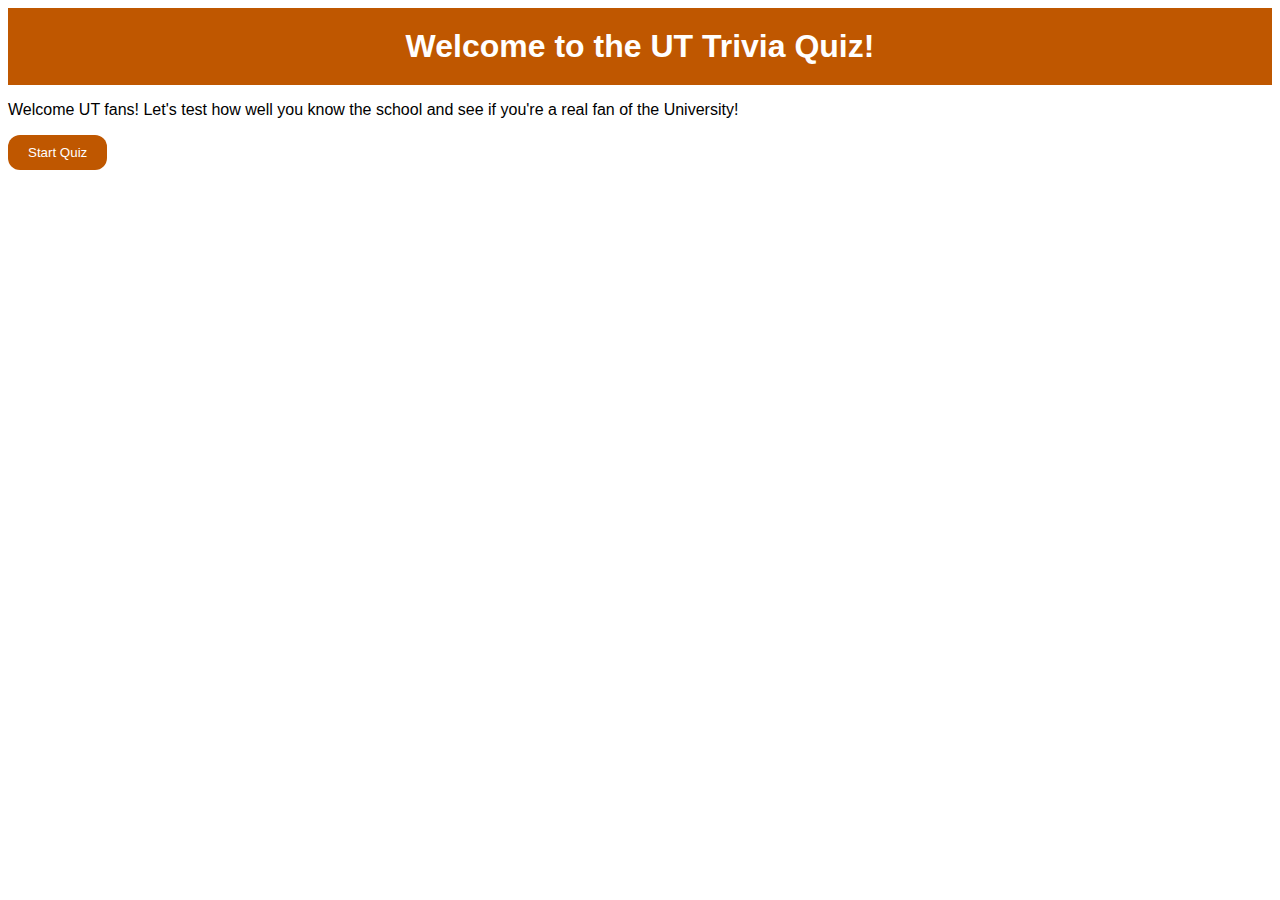
<file: index.html>
<!DOCTYPE html>
<html>

  <head>
	  <!-- Title of document -->
    <title>University of Texas Fan Knowledge Quiz</title>
	  <!--Style used with header (keeps same theme throughout quiz) -->
	  <style>
        body {
            font-family: Arial, sans-serif;
        }

        header {
		
            background-color: #bf5700; /* UT Orange for the background of the header*/
            color: white;
            padding: 20px;
            text-align: center; /* puts header in middle of page*/
	}

        h1 {
            margin: 0; 
        }

        button { /* codding for button */
            background-color: #bf5700; /* UT's orange */
            color: white; 
            border: none;
            padding: 10px 20px;
            border-radius: 12px;
            cursor: pointer;
            transition: background-color 0.5s;
        }

        button:hover {
            background-color: #f77f00; /* changes the color of the button when you put your mouse on the button */
        }
    </style>
  </head>
<body>
	
<header>
	<h1> Welcome to the UT Trivia Quiz! </h1>
</header>

<!--Quiz Instructions -->
<section id="instructions">
	<form action="question1.html"> <!-- directs website to next page after button is pressed -->
		<p>Welcome UT fans! Let's test how well you know the school and see if you're a real fan of the University!</p>
		<button type="submit">Start Quiz</button> 
	</form>
</section>
</html>
</file>
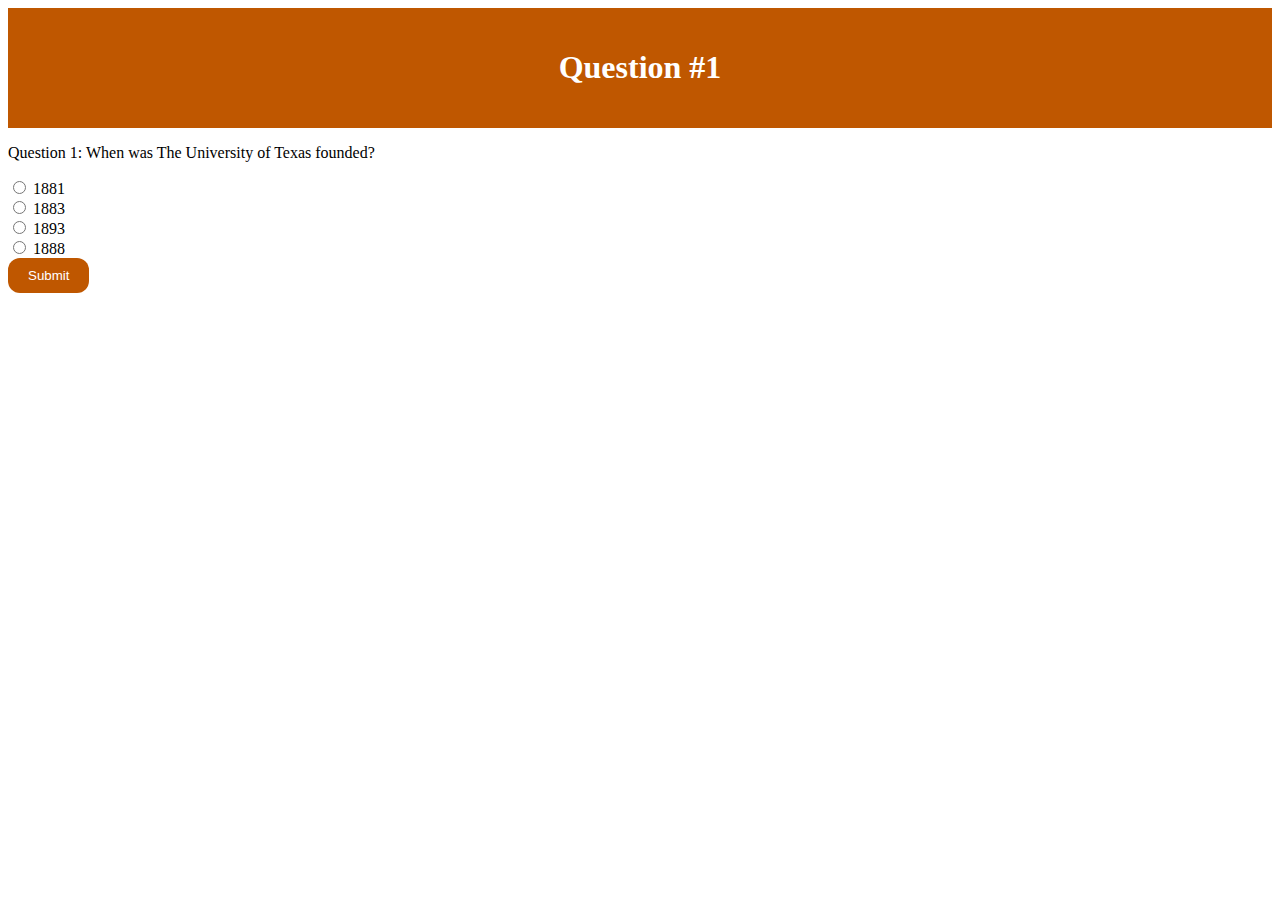
<file: question1.html>
<!DOCTYPE html>
<html>

  <head>
    <title>University of Texas Fan Knowledge Quiz</title>
	  <!-- JavaScript function to save the user's answer -->
	  <script>
		  function saveAnswer() 
		  {
			  // Collects value of the selected button for question 1
			  var selectedOption = document.querySelector('input[name="question1"]:checked').value;
			  // Stores the value collected in local storage to later calculate results
			  localStorage.setItem('question1', selectedOption);
			  // redirects website to next page (I do this in another place)
			  window.location.href = 'question2.html';
		  }
	  </script>
	  <!-- Styling for question pages, remains the same for every question going forward -->
	  <style>
header {
  background-color: #bf5700; 
  color: white;
  padding: 20px;
  text-align: center;
}


button {
  background-color: #bf5700; 
  color: white;
  border: none;
  padding: 10px 20px;
  border-radius: 12px;
  cursor: pointer;
  transition: background-color 0.5s;
}

button:hover { 
  background-color: #f77f00;
}
</style>
	  
  </head>
<body>
	
<header>
	<!-- Header with question number -->
	<h1> Question #1 </h1>
</header>

<!--Quiz Instructions -->
<section id="question1">
	<form action="question2.html">
	<!--Quiz Question 1 (form action redirects website to next question) -->
	<div class="question">
		<p>Question 1: When was The University of Texas founded?</p>
		<input type="radio" id="option1" name="question1" value="option1">
		<label for="option1">1881</label><br>
		<input type="radio" id="option2" name="question1" value="option2">
		<label for="option2">1883</label><br>
		<input type="radio" id="option3" name="question1" value="option3">
		<label for="option3">1893</label><br>
		<input type="radio" id="option4" name="question1" value="option4">
		<label for="option4">1888</label><br>
	</div>
	<!-- Button that saves the answer selected for local storage -->
	<button type="button" onclick="saveAnswer()">Submit</button>
</form>
</section>
</html>
</file>
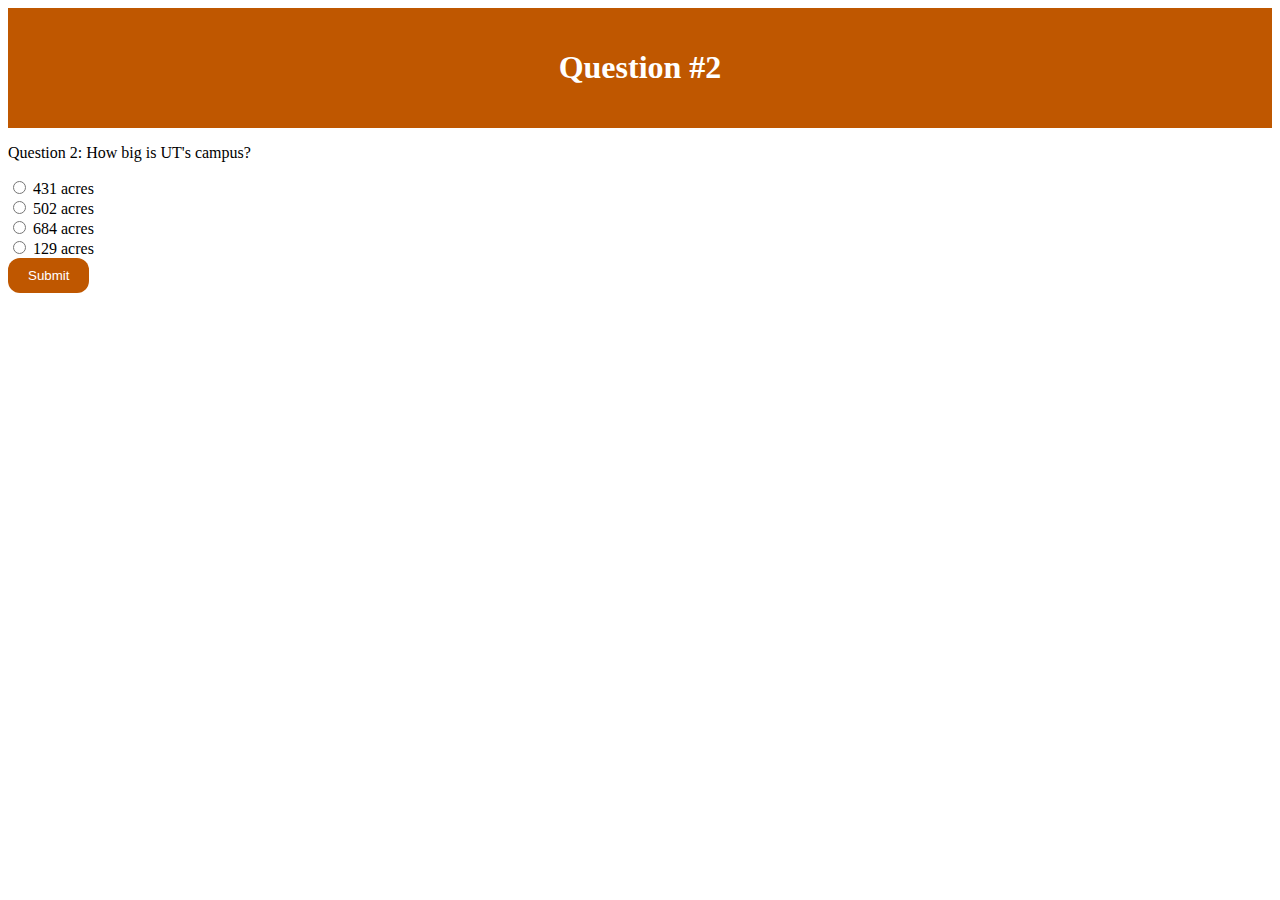
<file: question2.html>
<!DOCTYPE html>
<html>
  <head>
    <title>University of Texas Fan Knowledge Quiz</title>
	  <!-- Similar to question 1 Java code, however, now perform check to prevent user from going on to next question without selecting an option -->
	  <script>
		  function saveAnswer() {
           // gets selected radio button 
            let selectedOptionElement = document.querySelector('input[name="question2"]:checked');
           //code that stores data in local storage while also ensuring user selects button
            if (selectedOptionElement) {
                let selectedOption = selectedOptionElement.value;
                localStorage.setItem('question2', selectedOption);
                window.location.href = 'question3.html';
            } else {
                
                alert("Please select an option before proceeding.");
            }
        }
    </script>
	  <!-- Same style used in Q1 is used throughout -->
	  <style>
header {
  background-color: #bf5700; 
  color: white;
  padding: 20px;
  text-align: center;
}


button {
  background-color: #bf5700; 
  color: white;
  border: none;
  padding: 10px 20px;
  border-radius: 12px;
  cursor: pointer;
  transition: background-color 0.5s;
}

button:hover {
  background-color: #f77f00;
}
</style>
  </head>
<body>
	
<header>
	<h1> Question #2 </h1>
</header>
<!--Quiz Instructions -->
<section id="question2">
	<form action="question3.html">
	<!-- Same formate seen in Q1-->
	<div class="question">
		<p>Question 2: How big is UT's campus?</p>
		<input type="radio" id="option1" name="question2" value="option1">
		<label for="option1">431 acres</label><br>
		<input type="radio" id="option2" name="question2" value="option2">
		<label for="option2">502 acres</label><br>
		<input type="radio" id="option3" name="question2" value="option3">
		<label for="option3">684 acres</label><br>
		<input type="radio" id="option4" name="question2" value="option4">
		<label for="option4">129 acres</label><br>
	</div>
		<!-- Saves answer making sure data is in local storage-->
		<!-- At first my quiz wouldn't save data, forgot the saveAnswer prompt, took me forever to find out why -->
	<button type="button" onclick="saveAnswer()">Submit</button>
</form>
</section>
</html>
</file>
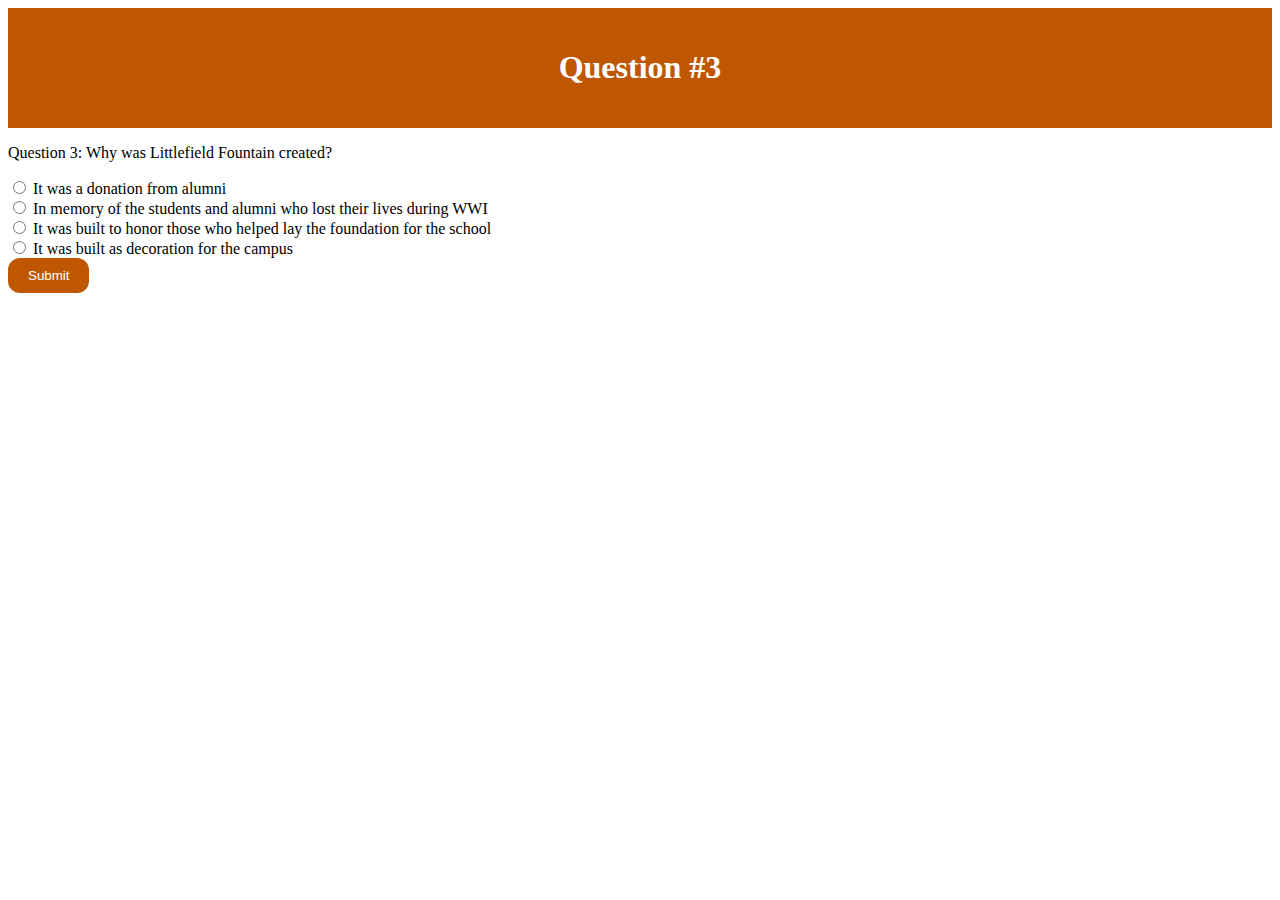
<file: question3.html>
<!DOCTYPE html>
<html>

  <head>
    <title>University of Texas Fan Knowledge Quiz</title>
	  <!-- Same java script as in Q1, no saved answers, will be used with rest of questions -->
	  <script>
		  function saveAnswer() 
		  {
			  var selectedOption = document.querySelector('input[name="question3"]:checked').value;
			  localStorage.setItem('question3', selectedOption);
			  window.location.href = 'question4.html';
		  }
	  </script>
	  <!-- Same style is used-->
	  <style>
header {
  background-color: #bf5700; 
  color: white;
  padding: 20px;
  text-align: center;
}


button {
  background-color: #bf5700; 
  color: white;
  border: none;
  padding: 10px 20px;
  border-radius: 12px;
  cursor: pointer;
  transition: background-color 0.5s;
}

button:hover {
  background-color: #f77f00;
}
</style>
  </head>
<body>
	
<header>
	<h1> Question #3 </h1>
</header>

<!--Quiz Instructions -->
<section id="question3">
	<form action="question4.html">
	<!--Quiz Questions 3, again same format used -->
	<div class="question">
		<p>Question 3: Why was Littlefield Fountain created?</p>
		<input type="radio" id="option1" name="question3" value="option1">
		<label for="option1">It was a donation from alumni</label><br>
		<input type="radio" id="option2" name="question3" value="option2">
		<label for="option2">In memory of the students and alumni who lost their lives during WWI</label><br>
		<input type="radio" id="option3" name="question3" value="option3">
		<label for="option3">It was built to honor those who helped lay the foundation for the school</label><br>
		<input type="radio" id="option4" name="question3" value="option4">
		<label for="option4">It was built as decoration for the campus</label><br>
	</div>
	<button type="button" onclick="saveAnswer()">Submit</button>
</form>
</section>
</html>
</file>
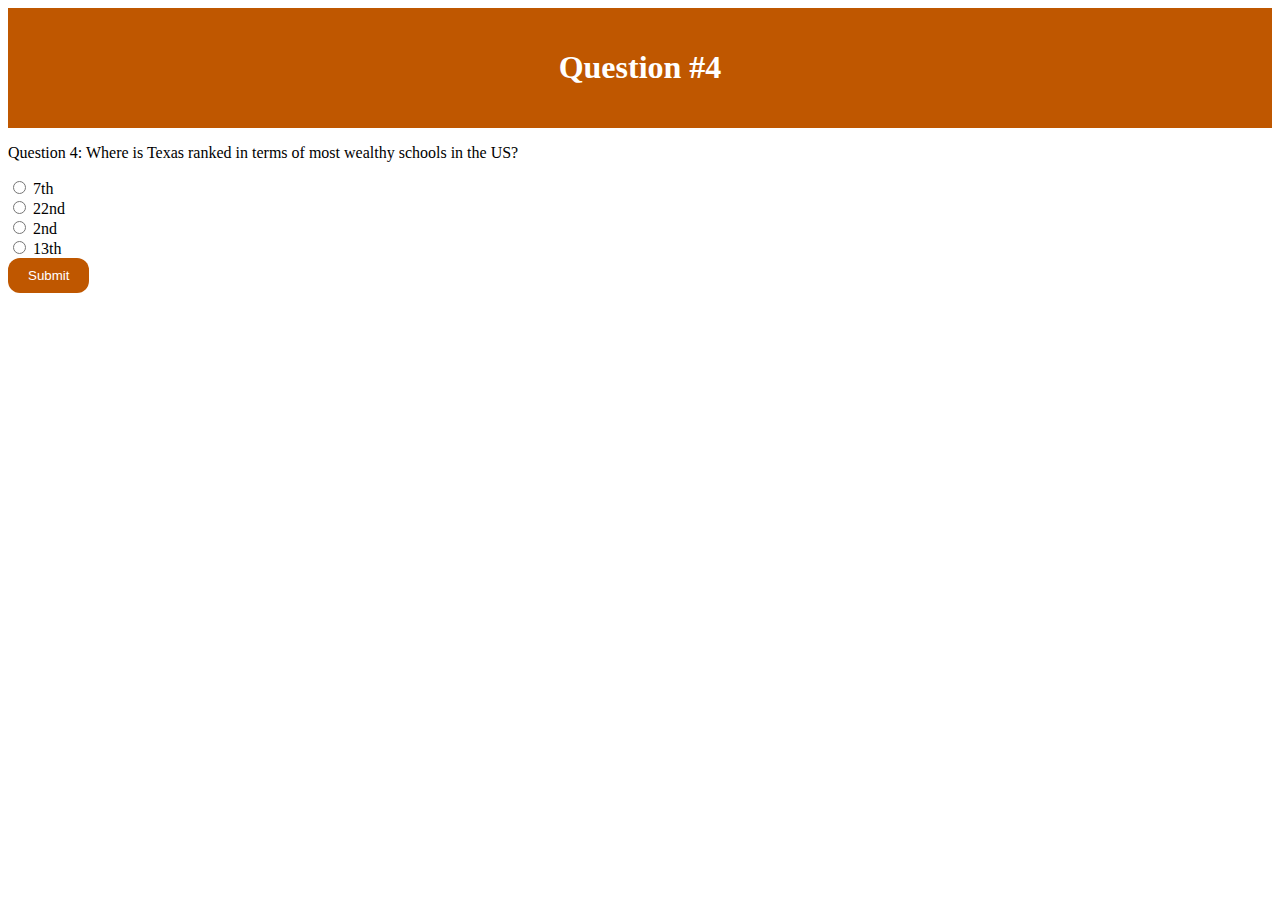
<file: question4.html>
<!DOCTYPE html>
<html>

  <head>
    <title>University of Texas Fan Knowledge Quiz</title>
	  <!-- Same javascript used throughout question code-->
	  <script>
		  function saveAnswer() 
		  {
			  var selectedOption = document.querySelector('input[name="question4"]:checked').value;
			  localStorage.setItem('question4', selectedOption);
			  window.location.href = 'question5.html';
		  }
	  </script>
	  <!-- same style-->
	 <style>
header {
  background-color: #bf5700; 
  color: white;
  padding: 20px;
  text-align: center;
}


button {
  background-color: #bf5700; 
  color: white;
  border: none;
  padding: 10px 20px;
  border-radius: 12px;
  cursor: pointer;
  transition: background-color 0.5s;
}

button:hover {
  background-color: #f77f00;
}
</style>
  </head>
<body>
	
<header>
	<h1> Question #4 </h1>
</header>


<section id="question4">
	<form action="question5.html">
	<!-- Same format throuout questions-->
	<div class="question">
		<p>Question 4: Where is Texas ranked in terms of most wealthy schools in the US?</p>
		<input type="radio" id="option1" name="question4" value="option1">
		<label for="option1">7th</label><br>
		<input type="radio" id="option2" name="question4" value="option2">
		<label for="option2">22nd</label><br>
		<input type="radio" id="option3" name="question4" value="option3">
		<label for="option3">2nd</label><br>
		<input type="radio" id="option4" name="question4" value="option4">
		<label for="option4">13th</label><br>
	</div>
	<button type="button" onclick="saveAnswer()">Submit</button>
</form>
</section>
</html>
</file>
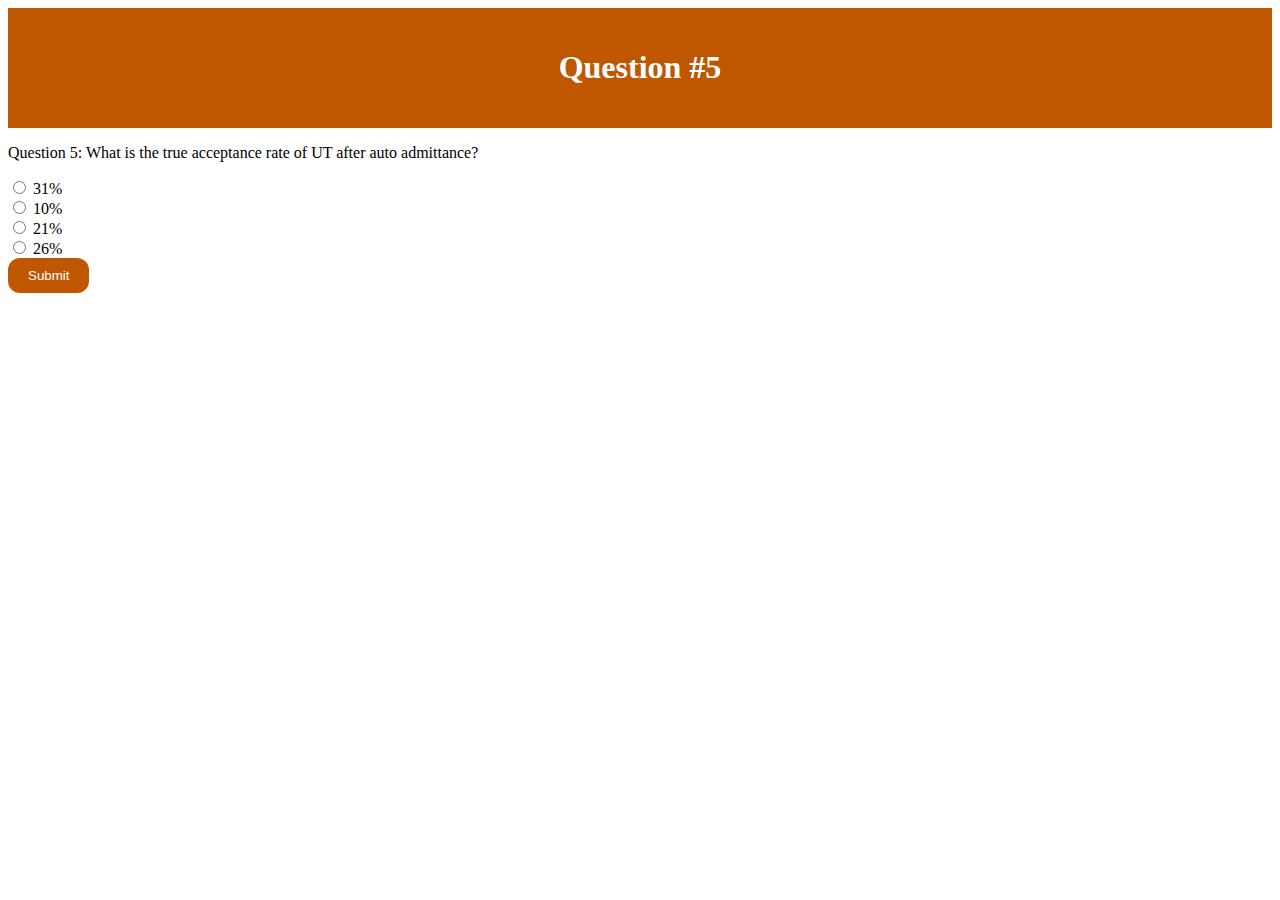
<file: question5.html>
<!DOCTYPE html>
<html>

  <head>
    <title>University of Texas Fan Knowledge Quiz</title>
	  <!-- All code in Q5 is similar to other questions, same format, java, HTML, and css code-->
	  <script>
		  function saveAnswer() 
		  {
			  var selectedOption = document.querySelector('input[name="question5"]:checked').value;
			  localStorage.setItem('question5', selectedOption);
			  window.location.href = 'results.html';
		  }
	  </script>
	  <style>
header {
  background-color: #bf5700; 
  color: white;
  padding: 20px;
  text-align: center;
}


button {
  background-color: #bf5700; 
  color: white;
  border: none;
  padding: 10px 20px;
  border-radius: 12px;
  cursor: pointer;
  transition: background-color 0.5s;
}

button:hover {
  background-color: #f77f00;
}
</style>
  </head>
<body>
	
<header>
	<h1> Question #5 </h1>
</header>


<section id="question5">
	<form action="results.html">
	
	<div class="question">
		<p>Question 5: What is the true acceptance rate of UT after auto admittance?</p>
		<input type="radio" id="option1" name="question5" value="option1">
		<label for="option1">31%</label><br>
		<input type="radio" id="option2" name="question5" value="option2">
		<label for="option2">10%</label><br>
		<input type="radio" id="option3" name="question5" value="option3">
		<label for="option3">21%</label><br>
		<input type="radio" id="option4" name="question5" value="option4">
		<label for="option4">26%</label><br>
	</div>
	<button type="button" onclick="saveAnswer()">Submit</button>
</form>
</section>
</html>
</file>
